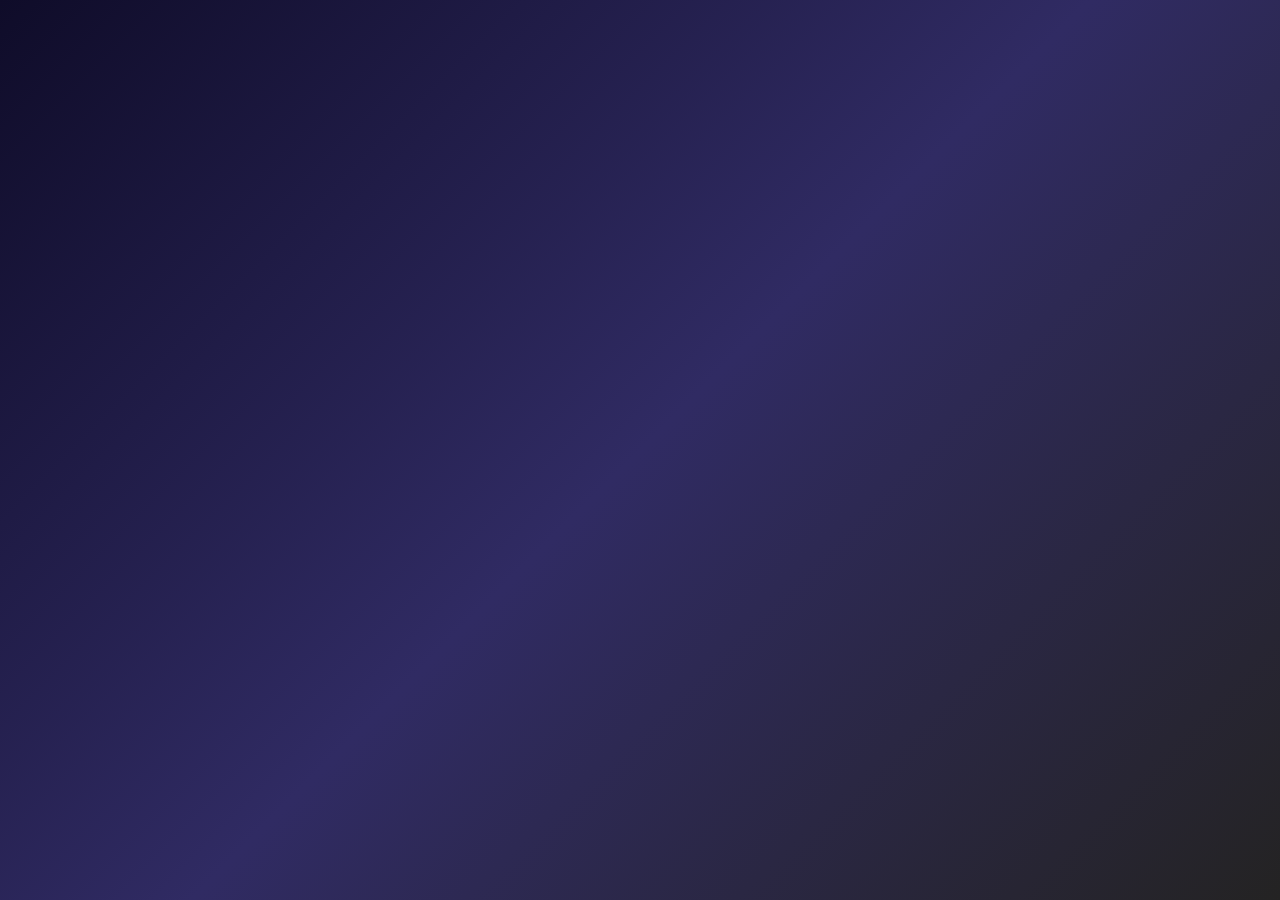
<file: index.html>
<!DOCTYPE html>
<html lang="en">
  <head>
    <meta charset="UTF-8" />
    <meta name="viewport" content="width=device-width, initial-scale=1.0" />
    <title>Document</title>
    <link rel="stylesheet" href="styles.css" />
  </head>
  <body>
    <audio id="open_sfx" src="static_sfx_system_open.mp3"></audio>

    <div id="system_container" class="pop-up">status</div>

    <div id="add_container" class="pop-up">add</div>

    <script src="main.js"></script>
  </body>
</html>
</file>
<file: styles.css>
body {
  background: linear-gradient(135deg, #0f0c29, #302b63, #242323);
  font-family: "Poppins", sans-serif;
  color: #aee7ff;
  margin: 0;
  padding: 0;
  display: flex;
  align-items: center;
  justify-content: center;
  height: 100vh;
}

.pop-up {
  width: clamp(280px, 90vw, 800px);
  height: clamp(300px, 80vh, 700px);
  box-sizing: border-box;
  background: rgba(0, 122, 209, 0.11);
  border-radius: 12px;
  display: flex;
  flex-direction: column;
  overflow: hidden;
  backdrop-filter: blur(8px);
  border: 1.5px solid rgba(0, 255, 255, 0.4);
  box-shadow: 0 0 20px rgba(0, 255, 255, 0.3), 0 0 40px rgba(0, 122, 209, 0.2);
  display: none;
}

.pop-up.deactive {
  display: block;
  animation: openSystem 0.5s cubic-bezier(0.25, 1.2, 0.5, 1) reverse forwards;
}

.pop-up.active {
  display: block;
  animation: openSystem 0.8s cubic-bezier(0.25, 1.2, 0.5, 1) forwards;
}

@keyframes openSystem {
  0% {
    width: clamp(280px, 90vw, 800px);
    height: 0;
  }
  1% {
    width: clamp(280px, 90vw, 800px);
    height: 1px;
  }
  10% {
    width: clamp(280px, 90vw, 800px);
    height: clamp(20px, 5vh, 50px);
  }
  100% {
    width: clamp(280px, 90vw, 800px);
    height: clamp(300px, 80vh, 700px);
  }
}
</file>
